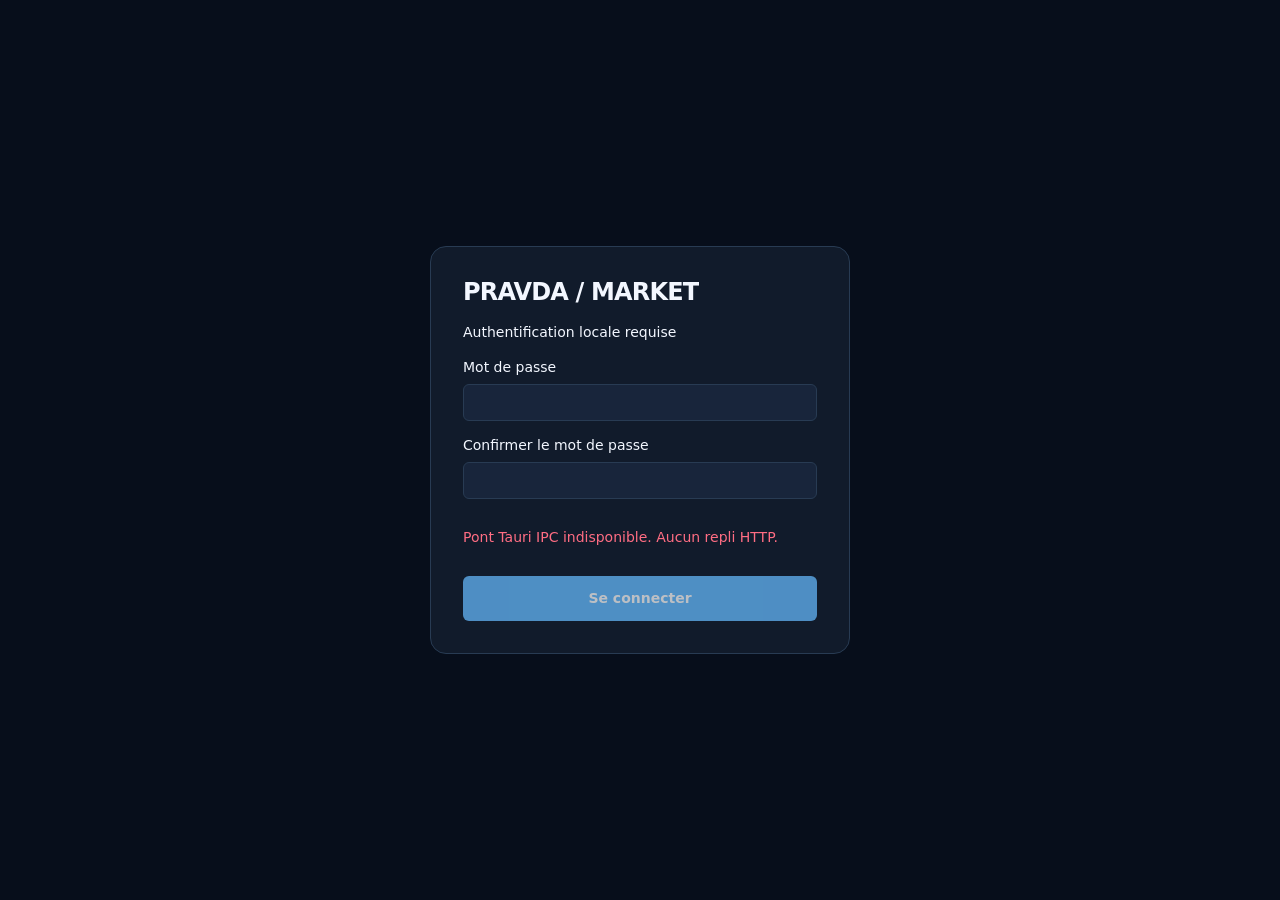
<file: crates/pravda-app/frontend/index.html>
<!doctype html>
<html lang="fr">
<head>
    <meta charset="utf-8">
    <meta name="viewport" content="width=device-width, initial-scale=1">
    <meta name="theme-color" content="#091426">
    <title>Pravda | Terminal marchés & énergie</title>
    <link rel="stylesheet" href="./styles.css">
    <link rel="stylesheet" href="./navigation.css">
<script src="./auth.js" defer></script>
</head>
<body>
<main class="shell" hidden>

    <!-- Read-only navigation shell: no session token or remote origin. -->
    <aside class="pravda-sidebar" id="pravda-sidebar" data-collapsed="false" aria-label="Navigation principale">
        <div class="sidebar-brand"><span class="sidebar-brand-mark" aria-hidden="true">P</span><strong class="sidebar-wordmark">PRAVDA</strong><span class="sidebar-pilot">PAPER</span></div>
        <nav class="sidebar-groups" aria-label="Modules Pravda">
            <details class="sidebar-group" open>
                <summary><span aria-hidden="true">▦</span><span class="sidebar-group-name">TRADING</span></summary>
                <button class="sidebar-link active" type="button" data-nav-tab="home" aria-current="page" title="Accueil"><span aria-hidden="true">⌂</span><span class="sidebar-label">Accueil</span></button>
                <button class="sidebar-link" type="button" data-nav-tab="markets" title="Marchés"><span aria-hidden="true">▥</span><span class="sidebar-label">Marchés</span><span class="sidebar-state" data-module="markets" data-state="unknown" title="Non vérifié"></span></button>
                <button class="sidebar-link" type="button" data-nav-tab="paper" title="PAPER Trading"><span aria-hidden="true">◇</span><span class="sidebar-label">PAPER Trading</span><span class="sidebar-state" data-module="paper" data-state="unknown" title="Non vérifié"></span></button>
                <button class="sidebar-link" type="button" data-nav-tab="risk-review" title="Risques"><span aria-hidden="true">⚑</span><span class="sidebar-label">Risques</span><span class="sidebar-state" data-module="risk-review" data-state="unknown" title="Non vérifié"></span></button>
            </details>
            <details class="sidebar-group" open>
                <summary><span aria-hidden="true">✧</span><span class="sidebar-group-name">INTELLIGENCE</span></summary>
                <button class="sidebar-link" type="button" data-nav-tab="agents" title="Agents IA"><span aria-hidden="true">◎</span><span class="sidebar-label">Agents IA</span><span class="sidebar-state" data-module="agents" data-state="unknown" title="Non vérifié"></span></button>
                <button class="sidebar-link" type="button" data-nav-tab="risks" title="Veille"><span aria-hidden="true">▤</span><span class="sidebar-label">Veille</span><span class="sidebar-state" data-module="risks" data-state="unknown" title="Non vérifié"></span></button>
            </details>
            <details class="sidebar-group" open>
                <summary><span aria-hidden="true">⌁</span><span class="sidebar-group-name">INFRASTRUCTURE</span></summary>
                <button class="sidebar-link" type="button" data-nav-tab="energy" title="Énergie"><span aria-hidden="true">ϟ</span><span class="sidebar-label">Énergie</span><span class="sidebar-state" data-module="energy" data-state="unknown" title="Non vérifié"></span></button>
                <button class="sidebar-link" type="button" data-nav-tab="ais" title="Maritime AIS"><span aria-hidden="true">≋</span><span class="sidebar-label">Maritime AIS</span><span class="sidebar-state" data-module="ais" data-state="unknown" title="Non vérifié"></span></button>
                <button class="sidebar-link" type="button" data-nav-tab="sources" title="Sources"><span aria-hidden="true">⌘</span><span class="sidebar-label">Sources</span><span class="sidebar-state" data-module="sources" data-state="unknown" title="Non vérifié"></span></button>
            </details>
            <details class="sidebar-group" open>
                <summary><span aria-hidden="true">⚙</span><span class="sidebar-group-name">SYSTÈME</span></summary>
                <button class="sidebar-link" type="button" data-nav-tab="tests" title="Tests"><span aria-hidden="true">✓</span><span class="sidebar-label">Tests</span><span class="sidebar-state" data-module="tests" data-state="unknown" title="Non vérifié"></span></button>
                <button class="sidebar-link" type="button" data-nav-tab="journals" title="Journaux"><span aria-hidden="true">☷</span><span class="sidebar-label">Journaux</span></button>
                <button class="sidebar-link" type="button" data-nav-tab="settings" title="Paramètres"><span aria-hidden="true">⚙</span><span class="sidebar-label">Paramètres</span></button>
            </details>
        </nav>
        <div class="sidebar-bottom"><span class="sidebar-bottom-note">Pilote PAPER · LIVE interdit</span><button id="sidebar-collapse" class="sidebar-collapse" type="button" aria-label="Réduire la navigation" aria-pressed="false" title="Réduire la navigation">◀ <span class="sidebar-label">Réduire</span></button></div>
    </aside>

    <header class="topbar">
        <div class="brand">
            <div class="brand-mark">P</div>
            <div><h2 class="brand-title">PRAVDA <span class="desktop-style-1">/</span> MARKET</h2><div class="brand-sub" data-i18n="brandSubtitle">Terminal marchés &amp; énergie</div></div>
        </div>
        <div class="top-actions">
            <label class="language-picker" for="language-select"><span data-i18n="language">Langue</span>
                <select id="language-select" aria-label="Langue d’affichage" data-i18n-aria="languageAria">
                    <option value="fr">Français</option>
                    <option value="ru">Русский</option>
                    <option value="en">English</option>
                </select>
            </label>
            <div class="clock"><strong id="clock">--:--:--</strong><span data-i18n="clockCaption">Heure locale · rafraîchissement auto</span></div>
            <button class="button" id="refresh-button" type="button" data-i18n="refresh">↻ Actualiser</button>
            <form id="ipc-logout-form"><button class="button" id="logout-button" type="submit">Déconnexion</button></form>
        </div>
    </header>

    <div class="workspace-ribbon" role="status">
        <span><i class="live-dot"></i> PRAVDA / DESKTOP WORKSPACE</span>
        <span class="workspace-flag">IPC privé · données sourcées · simulation seulement</span>
        <span id="source-link-notice" aria-live="polite">Liens officiels ouverts dans le navigateur Windows</span>
    </div>
    <section class="intro">
        <div><p class="eyebrow" data-i18n="eyebrow">Terminal de marché · données sourcées</p><h1 data-i18n="pageTitle">Marchés, énergie &amp; risques</h1></div>
        <p data-i18n="intro">Prix affichés en EUR et CHF. Les cadences, sources et limites sont indiquées pour distinguer les cotations live des références quotidiennes.</p>
    </section>

    <nav class="tabs" aria-label="Navigation par onglet">
        <button class="tab-btn active" data-tab="all" data-i18n="tabAll">Tous</button>
        <button class="tab-btn" data-tab="markets" data-i18n="tabMarkets">Marchés</button>
        <button class="tab-btn" data-tab="energy" data-i18n="tabEnergy">Énergie</button>
        <button class="tab-btn" data-tab="risks" data-i18n="tabRisks">Veille</button>
        <button class="tab-btn" data-tab="ais" data-i18n="tabAIS">AIS</button>
        <button class="tab-btn" data-tab="revolut" type="button">Revolut X</button>
        <button class="tab-btn" data-tab="sources" type="button">Sources</button>
        <button class="tab-btn" data-tab="system" type="button">Système</button>
        <button class="tab-btn" data-tab="security" type="button">Paramètres · Sécurité &amp; dépannage</button>
    </nav>



    <header class="ui-page-header">
        <div><p class="eyebrow">PRAVDA · PILOTE PAPER</p><h1 id="ui-page-title">Accueil</h1><p id="ui-page-description">Synthèse locale · aucune donnée de démonstration</p></div>
    </header>
    <section id="home-dashboard" class="home-dashboard" aria-label="Accueil — synthèse du pilote PAPER">
        <article class="home-card" aria-labelledby="home-system-title">
            <div class="home-card-header"><h2 id="home-system-title">État général</h2><a href="#/system">Détails système</a></div>
            <strong id="home-runtime">Runtime non vérifié</strong><p id="home-source-count">Connecteurs : en attente d'une réponse Rust</p>
            <small>Une source non attestée n'est jamais affichée comme opérationnelle.</small>
        </article>
        <article class="home-card" aria-labelledby="home-paper-title">
            <div class="home-card-header"><h2 id="home-paper-title">PAPER Trading</h2><a href="#/paper">Ouvrir la simulation</a></div>
            <strong id="home-paper-value">Portefeuille fictif non chargé</strong><p id="home-paper-state">État du coupe-circuit à vérifier</p>
            <small>Capital virtuel et cours synthétiques · aucune exécution réelle.</small>
        </article>
        <article class="home-card" aria-labelledby="home-alerts-title">
            <div class="home-card-header"><h2 id="home-alerts-title">Alertes prioritaires</h2><a href="#/risk-review">Consulter les risques</a></div>
            <strong id="home-alerts-summary">Alertes non vérifiées</strong><p>Les veto REG/SS/ARCH ne sont pas certifiés tant que le pipeline complet n'est pas raccordé.</p>
        </article>
        <article class="home-card" aria-labelledby="home-markets-title">
            <div class="home-card-header"><h2 id="home-markets-title">Marchés observés</h2><a href="#/markets">Voir les marchés</a></div>
            <div id="home-market-rows" class="home-market-rows" role="status">Aucune observation reçue depuis cette session.</div>
            <small>Prix publics indicatifs, non attestés pour la prise de décision PAPER.</small>
        </article>
        <article class="home-card" aria-labelledby="home-agents-title">
            <div class="home-card-header"><h2 id="home-agents-title">Agents IA · sept rôles</h2><a href="#/agents">Voir les agents</a></div>
            <strong>Non vérifié</strong><p>ARCH, SS, MDA, GMO, REG, IR et UCA : aucune décision ou confiance inventée.</p>
        </article>
        <article class="home-card" aria-labelledby="home-infra-title">
            <div class="home-card-header"><h2 id="home-infra-title">Infrastructure</h2><a href="#/sources">Voir les sources</a></div>
            <strong id="home-infra-summary">Sources non vérifiées</strong><p>Énergie, AIS et veille conservent leurs pages et leurs états séparés.</p>
        </article>
    </section>
    <section class="ui-empty-view" id="ui-agents-placeholder" aria-label="Agents IA" hidden>
        <h2>Agents IA — intégration en cours</h2><p>Aucune exécution attestée des sept rôles n'est disponible sur cette version. Aucune décision ou confiance fabriquée.</p>
        <a href="#/tests">Consulter les contrôles de préproduction</a>
    </section>
    <section class="ui-empty-view" id="ui-risk-placeholder" aria-label="Risques" hidden>
        <h2>Risques — garde-fous PAPER</h2><p>REG, SS et ARCH doivent disposer d'attestations indépendantes. Aucun feu vert ou ordre exécutable n'est délivré par cet écran.</p>
        <a href="#/tests">Consulter les contrôles de préproduction</a>
    </section>

    <section class="terminal-cockpit" aria-label="Terminal de marché, surveillance et sécurité">
    <section class="feature-grid" aria-label="Accès rapides et connexions">
        <h2 class="terminal-pane-label">Surveillance <span>01 / WATCHLIST & SOURCES</span></h2>
        <section class="terminal-watchlist" aria-label="Liste de surveillance des cours observés">
            <div class="watchlist-title"><strong>Cours observés</strong><span>BTC / ETH / SOL</span></div>
            <div id="terminal-watchlist" class="watchlist-rows" role="group" aria-label="Sélection de l'actif observé">
                <button class="watchlist-row" type="button" data-watch-symbol="BTC/USDT">
                    <span class="watch-symbol">BTC/USDT</span><strong class="watch-price">—</strong>
                    <small class="watch-freshness">Indisponible</small>
                </button>
                <button class="watchlist-row" type="button" data-watch-symbol="ETH/USDT">
                    <span class="watch-symbol">ETH/USDT</span><strong class="watch-price">—</strong>
                    <small class="watch-freshness">Indisponible</small>
                </button>
                <button class="watchlist-row" type="button" data-watch-symbol="SOL/USDT">
                    <span class="watch-symbol">SOL/USDT</span><strong class="watch-price">—</strong>
                    <small class="watch-freshness">Indisponible</small>
                </button>
            </div>
            <p class="fine-print watchlist-note">Prix publics indicatifs en USDT · aucune garantie d'exécution.</p>
        </section>
        <article class="feature-tile revolut-controls" aria-label="Revolut X — contrôle de lecture publique">
            <span class="feature-kicker">01 / PUBLIC MARKET DATA</span>
            <h2>Revolut X</h2>
            <p>Carnet public BTC/USD, sans clé. Connexion au compte et ordres réels volontairement séparés.</p>
            <label class="feature-consent"><input id="revolut-consent" type="checkbox" disabled> Autoriser la lecture du carnet public Revolut X (réseau, facultatif)</label>
            <p class="fine-print" id="revolut-consent-status" role="status" aria-live="polite">Vérification du consentement local…</p>
            <div class="feature-actions"><button id="revolut-refresh" class="button button-primary" type="button" disabled>Lire le carnet</button>
                <a class="button" href="https://exchange.revolut.com/" data-source-link="revolutx" target="_blank" rel="noopener noreferrer">Ouvrir Revolut X ↗</a></div>
        </article>
        <article class="feature-tile">
            <span class="feature-kicker">02 / OPEN DATA</span>
            <h2>Sources publiques</h2>
            <p>BCE / Frankfurter, GDELT, ENTSOG : données attribuées, datées et indisponibles si la source échoue.</p>
            <div class="feature-actions"><button class="button button-primary" data-go-tab="sources" type="button">Explorer les sources</button>
                <a class="button" href="https://www.gdeltproject.org/" data-source-link="gdelt" target="_blank" rel="noopener noreferrer">GDELT ↗</a></div>
        </article>
        <article class="feature-tile">
            <span class="feature-kicker">03 / NATIVE WINDOWS</span>
            <h2>Diagnostic système</h2>
            <p>CPU et mémoire du processus, uptime, sources et erreurs d’exécution. Aucun agent externe nécessaire.</p>
            <div class="feature-actions"><button class="button button-primary" data-go-tab="system" type="button">Ouvrir les métriques</button>
                <a class="button" href="https://github.com/suvorovpravda/Pravda-Bot" data-source-link="github" target="_blank" rel="noopener noreferrer">Dépôt ↗</a></div>
        </article>
    </section>

    <section class="grid terminal-extras" aria-label="Modules connectés">
        <h2 class="terminal-pane-label">Contrôle &amp; risques <span>03 / SYSTEM & SAFETY</span></h2>
        <article class="card secondary-card" data-category="revolut">
            <div class="card-head"><div><h2>Revolut X · carnet public</h2><p>BTC-USD · aucune clé privée nécessaire</p></div>
                <span class="status pending" id="revolut-status">En attente</span></div>
            <div class="card-body">
                <div class="connector-grid" id="revolut-orderbook"><div class="empty">Sélectionner « Lire le carnet » pour récupérer une donnée publique.</div></div>
                <p class="fine-print">Les prix du carnet ne garantissent aucune exécution. Les soldes et ordres privés nécessitent une clé Ed25519 enregistrée en sécurité, sans exposition à l'UI.</p>
                <a class="source-action" href="https://exchange.revolut.com/" data-source-link="revolutx" target="_blank" rel="noopener noreferrer">Accéder à Revolut X dans le navigateur ↗</a>
            </div>
        </article>
        <article class="card secondary-card" data-category="sources">
            <div class="card-head"><div><h2>Catalogue des données · fournisseurs officiels</h2><p>API publiques et portails autorisés ; aucun proxy secret</p></div>
                <span class="status live">HTTPS uniquement</span></div>
            <div class="card-body">
                <div class="provider-grid">
                    <a class="provider-link" href="https://data.ecb.europa.eu/data/datasets/EXR" data-source-link="ecb" target="_blank" rel="noopener noreferrer"><b>BCE</b><span>Taux officiels · référence quotidienne</span><span>↗</span></a>
                    <a class="provider-link" href="https://frankfurter.dev/" data-source-link="frankfurter" target="_blank" rel="noopener noreferrer"><b>Frankfurter</b><span>Open source · Forex sans clé</span><span>↗</span></a>
                    <a class="provider-link" href="https://transparency.entsog.eu/" data-source-link="entsog" target="_blank" rel="noopener noreferrer"><b>ENTSOG</b><span>Transparence des flux énergétiques</span><span>↗</span></a>
                    <a class="provider-link" href="https://www.gdeltproject.org/" data-source-link="gdelt" target="_blank" rel="noopener noreferrer"><b>GDELT</b><span>Articles et veille géopolitique</span><span>↗</span></a>
                    <a class="provider-link" href="https://aisstream.io/" data-source-link="aisstream" target="_blank" rel="noopener noreferrer"><b>AIS Stream</b><span>Clé fournisseur et droits d’usage requis</span><span>↗</span></a>
                    <a class="provider-link" href="https://www.ice.com/products/27996665/Dutch-TTF-Natural-Gas-Futures" data-source-link="ice" target="_blank" rel="noopener noreferrer"><b>ICE / TTF</b><span>Spécification du contrat, pas un prix live</span><span>↗</span></a>
                </div>
            </div>
        </article>
        <article class="card secondary-card" data-category="system">
            <div class="card-head"><div><h2>Runtime · observabilité locale</h2><p>Mesures du processus Pravda uniquement · rafraîchissement 10 s</p></div>
                <span class="status pending" id="runtime-status">Lecture…</span></div>
            <div class="card-body">
                <div class="runtime-tiles">
                    <div><span>CPU</span><strong id="runtime-cpu">—</strong><small>% du processus</small></div>
                    <div><span>RAM</span><strong id="runtime-ram">—</strong><small>MiB résident</small></div>
                    <div><span>Uptime</span><strong id="runtime-uptime">—</strong><small>depuis lancement</small></div>
                    <div><span>PID</span><strong id="runtime-pid">—</strong><small>Windows local</small></div>
                </div>
                <p class="fine-print" id="runtime-info">La première lecture CPU constitue un échantillon initial ; la deuxième permet de calculer une charge moyenne.</p>
            </div>
        </article>
        <article class="card secondary-card" data-category="security">
            <div class="card-head">
                <div><h2>Sécurité &amp; dépannage · centre de contrôle</h2>
                    <p>Contrôles locaux depuis la session Rust ; aucun ordre réel ni transmission automatique</p></div>
                <span class="status pending" id="security-status" role="status" aria-live="polite">Non vérifié</span>
            </div>
            <div class="card-body">
                <div class="maintenance-notice"><strong>Tests de sécurité</strong><span>Vérifications de session et SQLite en lecture seule. Les autres états non contrôlés restent « Non vérifié ».</span></div>
                <div id="security-checks" class="security-checks" role="list" aria-live="polite">
                    <p class="fine-print">Contrôles en attente de la session Rust.</p>
                </div>
                <div class="feature-actions">
                    <button class="button button-primary" id="security-refresh" type="button">Relancer les tests locaux</button>
                </div>
                <hr>
                <section id="paper-sandbox" class="paper-sandbox" aria-label="Paper Trading sans risque">
                    <h3>Paper Trading · portefeuille de simulation</h3>
                    <p class="fine-print"><strong>SIMULATION UNIQUEMENT.</strong> Capital virtuel initial : 10 000 USDT. Cotations fixes et fictives, frais simulés de 0,36 %. Aucune connexion aux exchanges, aucun ordre réel, aucune clé API.</p>
                    <div class="paper-summary" id="paper-summary" role="status" aria-live="polite">Simulation en attente de la connexion Rust.</div>
                    <div class="maintenance-notice" role="group" aria-label="Coupe-circuit de la simulation">
                        <strong>Arrêt d'urgence du moteur PAPER</strong>
                        <span id="paper-control-status" role="status" aria-live="polite">ARRÊTÉ PAR DÉFAUT · nouvelles opérations suspendues.</span>
                        <div class="feature-actions">
                            <button class="button button-danger" type="button" id="paper-stop">ARRÊT D'URGENCE</button>
                        </div>
                        <label for="paper-rearm-password">Mot de passe local pour réarmer le moteur papier
                            <input id="paper-rearm-password" type="password" autocomplete="current-password">
                        </label>
                        <div class="feature-actions">
                            <button class="button" type="button" id="paper-rearm">Réarmer après vérification</button>
                        </div>
                        <p class="fine-print">Réarmement explicite après authentification ; délai de 5 minutes après un arrêt d'urgence. À chaque redémarrage, arrêt par défaut. Journal HMAC vérifié localement ; il ne s'agit pas d'une archive immuable.</p>
                    </div>
                    <div class="paper-positions" id="paper-positions">Positions fictives non chargées.</div>
                    <form id="paper-order-form" class="paper-order-form">
                        <label for="paper-symbol">Actif fictif
                            <select id="paper-symbol" name="symbol">
                                <option value="BTC">BTC · prix fictif 65 000 USDT</option>
                                <option value="ETH">ETH · prix fictif 3 000 USDT</option>
                                <option value="SOL">SOL · prix fictif 150 USDT</option>
                            </select>
                        </label>
                        <label for="paper-side">Action simulée
                            <select id="paper-side" name="side">
                                <option value="BUY">Acheter (papier)</option>
                                <option value="SELL">Vendre (papier)</option>
                            </select>
                        </label>
                        <label for="paper-quantity">Quantité fictive
                            <select id="paper-quantity" name="quantityMilli">
                                <option value="1">0,001 unité</option>
                                <option value="10" selected>0,010 unité</option>
                                <option value="100">0,100 unité</option>
                            </select>
                        </label>
                        <div class="feature-actions paper-actions">
                            <button class="button button-primary" type="submit" id="paper-trade">Simuler l'ordre</button>
                            <button class="button" type="button" id="paper-reset">Réinitialiser le portefeuille fictif</button>
                        </div>
                    </form>
                    <p class="fine-print" id="paper-notice" role="status" aria-live="polite">Les transactions restent en mémoire pendant cette session uniquement.</p>
                    <div class="maintenance-notice" role="group" aria-label="Recherche PAPER en lecture seule">
                        <h4>Recherche PAPER native · diagnostic uniquement</h4>
                        <p class="fine-print">BTC/USDT sur Binance : contrôle Rust des observations de marché. Une cotation reçue ne prouve ni sa provenance ni le portefeuille. Aucun passage d'ordre, même fictif, depuis cette analyse.</p>
                        <div class="feature-actions">
                            <button class="button" id="paper-probe-button" type="button">Analyser la disponibilité des preuves</button>
                        </div>
                        <p class="fine-print" id="paper-probe-status" role="status" aria-live="polite">Diagnostic non exécuté. Les rôles non vérifiés restent bloqués.</p>
                    </div>
                    <h4>Journal des 20 dernières opérations fictives</h4>
                    <div id="paper-events" class="paper-events" role="list">Aucune transaction simulée.</div>
                </section>
                <hr>
                <h3>Dépannage · journal de sécurité local</h3>
                <p class="fine-print">64 événements maximum, en mémoire et depuis ce démarrage. Ces codes ne sont pas un journal d'ordres financier persistant. Aucun transfert automatique.</p>
                <div id="security-events" class="security-events" role="list" aria-live="polite">
                    <p class="fine-print">Historique non chargé.</p>
                </div>
                <hr>
                <h3>Outils embarqués et rapports</h3>
                <div class="maintenance-notice">
                    <strong>Moniteur de performance · disponible</strong>
                    <span>CPU, RAM et durée du processus depuis les métriques Rust de l'application.</span>
                    <div class="feature-actions"><button class="button" type="button" data-go-tab="system">Consulter les métriques</button></div>
                </div>
                <section id="acceptance-center" class="maintenance-notice" aria-label="Centre de tests intégré">
                    <h3>Préproduction et postproduction · centre de tests intégré</h3>
                    <p class="fine-print">Les deux campagnes exécutent actuellement les mêmes contrôles locaux Rust, depuis Pravda-Bot. La phase choisie sert à identifier le rapport, pas à ajouter un succès. Simulation fictive indépendante et aucune connexion à une plateforme financière. Les essais VM hors réseau, la signature et la restauration restent non vérifiés ici.</p>
                    <div class="feature-actions">
                        <button class="button button-primary" id="acceptance-pre" type="button">Lancer les tests préproduction</button>
                        <button class="button" id="acceptance-post" type="button">Lancer les tests postproduction</button>
                    </div>
                    <p class="fine-print" id="acceptance-status" role="status" aria-live="polite">Aucune campagne lancée.</p>
                    <div id="acceptance-results" class="security-checks" role="list" aria-live="polite">Aucun résultat disponible.</div>
                    <label for="acceptance-json">Rapport JSON à copier après relecture</label>
                    <textarea id="acceptance-json" class="acceptance-json" rows="5" readonly>Aucun rapport généré.</textarea>
                </section>
                <hr>
                <section id="updater-center" class="maintenance-notice" aria-label="Mises à jour signées de Pravda">
                    <h3>Mises à jour de Pravda-Bot</h3>
                    <p class="fine-print">L'installation automatique n'est pas encore activée. La configuration de confiance n'inclut pas encore de clé de vérification de release ni de canal de mise à jour actif. Cette consultation est exclusivement locale : elle ne contacte aucun serveur et ne télécharge aucun fichier.</p>
                    <div id="updater-state" class="paper-summary" role="status" aria-live="polite">État local non encore consulté.</div>
                    <div class="feature-actions">
                        <button class="button" id="updater-readiness" type="button">Vérifier la configuration locale</button>
                    </div>
                    <p class="fine-print" id="updater-checked">Aucune vérification réseau ou installation effectuée.</p>
                </section>
                <section id="revolut-private-center" class="maintenance-notice" aria-label="Connexion Revolut X en lecture seule">
                    <h3>Connexions · Revolut X (lecture seule)</h3>
                    <p class="fine-print">L’import des identifiants se fait uniquement dans la console Windows locale de Pravda-Bot : le mot de passe de l’application et la clé API y sont saisis masqués, la clé privée est lue depuis un fichier. Cette interface ne reçoit ni clé, ni secret, ni signature, et ne peut pas en enregistrer. Les identifiants restent dans le Gestionnaire d’identification Windows.</p>
                    <p class="fine-print">Le bouton « Configurer Revolut X » ouvre l’assistant Windows intégré à cet exécutable : il demande le mot de passe local, le chemin du fichier PEM, puis la clé API en saisie masquée. Aucune de ces valeurs ne passe par cette page. PowerShell n’est pas nécessaire ; la commande ci-dessous reste disponible pour un usage avancé.</p>
                    <pre class="fine-print" id="revolut-private-command">Pravda-Bot.exe --revolut-x-setup</pre>
                    <div id="revolut-private-state" class="paper-summary" role="status" aria-live="polite">État local non encore consulté.</div>
                    <label class="feature-consent"><input id="revolut-private-consent" type="checkbox" disabled> Autoriser la lecture authentifiée de mes soldes Revolut X (réseau, facultatif)</label>
                    <p class="fine-print" id="revolut-private-consent-status" role="status" aria-live="polite">Vérification du consentement local…</p>
                    <div class="feature-actions">
                        <button class="button button-primary" id="revolut-private-setup" type="button">Configurer Revolut X (assistant Windows)</button>
                        <button class="button" id="revolut-private-refresh" type="button">Vérifier l’état local</button>
                        <button class="button button-primary" id="revolut-private-test" type="button" disabled>Tester la connexion et lire les soldes</button>
                    </div>
                    <div id="revolut-private-balances" class="paper-summary" role="status" aria-live="polite">Aucun solde lu.</div>
                    <p class="fine-print" id="revolut-private-checked">Aucune lecture authentifiée effectuée. Ordres réels, retraits et mise à jour automatique : désactivés. La simulation reste en mode PAPER.</p>
                </section>
                <hr>
                <h3>Proton VPN · option facultative</h3>
                <p>Si vous avez un compte Proton VPN, ouvrez l’application officielle Windows et connectez-vous dedans. Pravda-Bot ne collecte pas vos identifiants, ne lance aucune commande VPN non documentée et ne prétend pas vérifier votre tunnel.</p>
                <a class="button" href="https://protonvpn.com/support/protonvpn-windows-vpn-application" data-source-link="protonvpn" rel="noopener noreferrer" target="_blank">Procédure officielle Proton VPN</a>
                <p class="fine-print">Le kill switch standard ou avancé doit être choisi dans Proton VPN. Le mode avancé peut bloquer votre accès Internet ; aucun changement automatique de pare-feu n’est effectué ici.</p>
            </div>
        </article>
    </section>

    <section class="grid terminal-market" aria-label="Marchés en direct" data-i18n-aria="marketsAria">
        <h2 class="terminal-pane-label">Marchés &amp; graphiques <span>02 / LIVE MARKET & CHARTS</span></h2>
        <article class="card crypto-live-card" data-category="markets">
            <div class="card-head">
                <div><h2 data-i18n="cryptoTitle">Marchés crypto · cotations live</h2><p data-i18n="cryptoSubtitle">Ticks Kraken et Binance · conversions indicatives en EUR et CHF</p></div>
                <span class="status pending" id="market-feed-status"><i class="dot"></i><span data-i18n="waitingBot">En attente du bot</span></span>
            </div>
            <div class="card-body">
                <div class="market-grid">
                    <div>
                        <div class="market-controls">
                            <label for="chart-symbol" data-i18n="asset">Actif</label>
                            <select id="chart-symbol"><option>BTC/USDT</option><option>ETH/USDT</option><option>SOL/USDT</option></select>
                            <label for="chart-exchange" data-i18n="exchange">Flux</label>
                            <select id="chart-exchange"><option>Binance</option><option>Kraken</option></select>
                            <label for="chart-currency" data-i18n="currency">Devise</label>
                            <select id="chart-currency"><option>USDT</option><option>EUR</option><option>CHF</option></select>
                            <label for="chart-period" data-i18n="period">Période</label>
                            <select id="chart-period"><option value="day" data-i18n="day">Jour</option><option value="week" data-i18n="week">Semaine</option><option value="month" data-i18n="month">Mois</option></select>
                        </div>
                        <canvas class="market-chart" id="price-chart" aria-label="Graphique de prix crypto live" data-i18n-aria="chartAria"></canvas>
                        <div class="market-caption"><span id="chart-price">—</span><span id="chart-age" data-i18n="chartWaiting">Démarre le bot pour recevoir les ticks.</span></div>
                        <div class="market-tools"><small id="history-status" data-i18n="historyLoading">Historique local persistant</small><a class="button" id="history-export" href="/api/market/history.csv" data-i18n="exportHistory">Exporter les ticks CSV</a></div>
                        <h3 data-i18n="priceAlertsTitle">Alertes de prix EUR / CHF</h3>
                        <form class="alert-form" id="price-alert-form">
                            <select id="alert-symbol" aria-label="Actif"><option>BTC/USDT</option><option>ETH/USDT</option><option>SOL/USDT</option></select>
                            <select id="alert-exchange" aria-label="Plateforme"><option>Binance</option><option>Kraken</option></select>
                            <select id="alert-direction" aria-label="Condition"><option value="above" data-i18n="above">Au-dessus</option><option value="below" data-i18n="below">En-dessous</option></select>
                            <input id="alert-target" type="number" min="0" step="any" required aria-label="Seuil de prix" data-i18n-aria="priceThreshold">
                            <select id="alert-currency" aria-label="Devise"><option>EUR</option><option>CHF</option></select>
                            <button class="button" type="submit" data-i18n="addAlert">Ajouter l’alerte</button>
                        </form>
                        <div class="alert-list" id="price-alerts"><div class="empty" data-i18n="noAlerts">Aucune alerte configurée.</div></div>
                        <h3>Événements de simulation papier (lecture seule)</h3>
                        <div class="alert-list" id="paper-alerts"><div class="empty">Chargement des événements simulés…</div></div>
                        <p class="fine-print" id="alert-notice" data-i18n="alertNeedsPage">Les alertes sont évaluées avec les cotations récentes lorsque le dashboard est ouvert.</p>
                    </div>
                    <div class="table-wrap">
                        <table class="quote-table">
                            <thead><tr><th data-i18n="asset">Actif</th><th>Binance · EUR / CHF</th><th>Kraken · EUR / CHF</th><th data-i18n="spread">Écart</th></tr></thead>
                            <tbody id="crypto-quotes"><tr><td colspan="4" data-i18n="startBotPrices">Démarre le bot pour charger les prix.</td></tr></tbody>
                        </table>
                        <p class="fine-print" data-i18n="cryptoDisclaimer">Prix du dernier échange public, pas un prix d’achat garanti. Conversion indicative depuis USDT≈USD avec les taux de référence quotidiens BCE. Le graphique conserve les ticks reçus depuis l’ouverture de la page.</p>
                    </div>
                </div>
            </div>
        </article>
        <article class="card fx-live-card" data-category="markets">
            <div class="card-head"><div><h2 data-i18n="fiatTitle">Devises fiduciaires</h2><p data-i18n="fiatSubtitle">Unités de devise pour 1 EUR</p></div><span class="status pending" id="fx-status"><i class="dot"></i><span data-i18n="loading">Chargement</span></span></div>
            <div class="card-body">
                <div class="fx-list" id="fx-rates"><div class="empty" data-i18n="loadingFx">Chargement des taux de référence…</div></div>
                <div class="market-caption"><span id="fx-asof">—</span><span data-i18n="dailyReference">Référence quotidienne</span></div>
                <p class="fine-print" data-i18n="fxDisclaimer">Taux de référence BCE via Frankfurter — ce ne sont pas des cotations Forex tick par tick.</p>
                <div class="source-line"><a href="https://data.ecb.europa.eu/data/datasets/EXR" target="_blank" rel="noopener noreferrer" data-i18n="ecbLink">BCE · taux de change ↗</a></div>
            </div>
        </article>
    </section>
    </section><!-- terminal-cockpit -->
    <article class="card secondary-card desktop-style-2">
        <div class="card-head"><div><h2 data-i18n="sourceStatusTitle">État des sources</h2><p data-i18n="sourceStatusSubtitle">Disponibilité et dernier événement observé</p></div><span class="status pending" id="sources-status"><i class="dot"></i><span data-i18n="loading">Chargement</span></span></div>
        <div class="card-body source-grid" id="source-status-list"><div class="empty" data-i18n="loadingSources">Chargement des sources…</div></div>
    </article>
    <div class="market-tools"><span class="fine-print" data-i18n="dailyReportHint">Rapport journalier : cours observés, flux ENTSOG et titres rapportés.</span><a class="button" id="daily-report" href="/api/daily-report.csv" data-i18n="downloadDailyReport">Télécharger le rapport CSV du jour</a></div>

    <section class="grid">
        <div class="metrics">
            <article class="card metric" data-category="energy"><div class="metric-label" data-i18n="inboundFlows">Flux entrants observés</div><div class="metric-value" id="entry-count">—</div><div class="metric-foot" id="entry-foot">Chargement ENTSOG…</div></article>
            <article class="card metric" data-category="energy"><div class="metric-label" data-i18n="outboundFlows">Flux sortants observés</div><div class="metric-value" id="exit-count">—</div><div class="metric-foot" id="exit-foot">Chargement ENTSOG…</div></article>
            <article class="card metric" data-category="energy"><div class="metric-label" data-i18n="latestSource">Dernière publication source</div><div class="metric-value desktop-style-3" id="source-update">—</div><div class="metric-foot" id="flow-status">Connexion à ENTSOG…</div></article>
        </div>

        <article class="card map-card" data-category="energy">
            <div class="card-head"><div><h2 data-i18n="networkTitle">Réseau gazier européen</h2><p data-i18n="networkSubtitle">Points transfrontaliers et sens des observations publiées</p></div><span class="status pending" id="map-status"><i class="dot"></i><span data-i18n="loading">Chargement</span></span></div>
            <div class="card-body">
                <div class="map-wrap">
                    <svg id="flow-map" viewBox="0 0 800 430" role="img" aria-label="Carte schématique des points de flux gazier ENTSOG" data-i18n-aria="mapAria">
                        <text x="400" y="210" text-anchor="middle" class="map-axis" data-i18n="loadingPoints">Chargement des points ENTSOG…</text>
                    </svg>
                    <div class="map-legend"><span class="legend-key"><i></i><span data-i18n="entry">Entrée</span></span><span class="legend-key exit"><i></i><span data-i18n="exit">Sortie</span></span></div>
                </div>
                <p class="map-caption" data-i18n="mapDisclaimer">Schéma de positions publié par ENTSOG, pas une carte de routes de pipelines. Les données sont des observations de points, pas des totaux nationaux.</p>
            </div>
        </article>

        <article class="card news-card" data-category="risks">
            <div class="card-head"><div><h2 data-i18n="newsTitle">Actualités &amp; risques géopolitiques</h2><p id="news-source">Mentions liées au gaz · dernières 24 h</p></div><span class="status pending" id="news-status"><i class="dot"></i><span data-i18n="loading">Chargement</span></span></div>
            <div class="card-body"><div class="news-list" id="news-list"><div class="empty" data-i18n="loadingSources">Chargement des sources…</div></div><div class="source-line" data-i18n="newsDisclaimer">Les articles sont des informations rapportées, non des incidents vérifiés ni des prédictions.</div></div>
        </article>

        <article class="card price-card" data-category="energy">
            <div class="card-head"><div><h2 data-i18n="ttfTitle">TTF · aucune cotation vérifiée</h2><p data-i18n="ttfSubtitle">Prix du gaz européen — fournisseur de marché requis</p></div><span class="status stale"><i class="dot"></i><span data-i18n="unavailable">Indisponible</span></span></div>
            <div class="card-body">
                <div class="price-state"><strong data-i18n="ttfUnavailableTitle">Prix et unité non affichés</strong><p data-i18n="ttfUnavailableText">Aucune cotation TTF vérifiable n’est connectée. Le tableau de bord n’invente ni cours ni unité de cotation. Les spécifications ICE décrivent le contrat, elles ne fournissent pas un flux de prix.</p></div>
                <div class="source-line"><span data-i18n="ttfSource">Référence du contrat uniquement :</span> <a href="https://www.ice.com/products/27996665/Dutch-TTF-Natural-Gas-Futures" target="_blank" rel="noopener noreferrer" data-i18n="iceLink">ICE Dutch TTF ↗</a></div>
            </div>
        </article>

        <article class="card flows-card" data-category="energy">
            <div class="card-head"><div><h2 data-i18n="flowsTitle">Dernières observations de flux</h2><p data-i18n="flowsSubtitle">Valeurs publiées au point · unité native de la source</p></div><a class="status" href="https://transparency.entsog.eu/" target="_blank" rel="noopener noreferrer" data-i18n="entsogLink">Source ENTSOG ↗</a></div>
            <div class="card-body">
                <div class="flow-row flow-header"><span data-i18n="pointOperator">Point / opérateur</span><span data-i18n="direction">Sens</span><span data-i18n="publishedValue">Valeur publiée</span><span class="flow-updated" data-i18n="periodUpdated">Période / mise à jour</span></div>
                <div class="rows" id="flow-rows"><div class="empty" data-i18n="waitingFlows">En attente des données ENTSOG.</div></div>
                <p class="fine-print" id="flow-notice" data-i18n="flowDisclaimer">Les valeurs aux points ne sont ni dédoublonnées ni équivalentes aux importations nettes d’un pays.</p>
            </div>
        </article>

        <article class="card secondary-card" data-category="markets">
            <div class="card-head"><div><h2 data-i18n="cryptoMonitor">Surveillance crypto</h2><p data-i18n="cryptoMonitorSubtitle">Résumé du bot Kraken / Binance · panneau secondaire</p></div><span class="status pending" id="bot-status"><i class="dot"></i><span data-i18n="loading">Chargement</span></span></div>
            <div class="card-body table-wrap" id="crypto-data" data-i18n="readingLocal">Lecture des observations locales…</div>
        </article>

        <article class="card secondary-card" data-category="ais">
            <div class="card-head"><div><h2 data-i18n="aisTitle">Suivi maritime AIS</h2><p data-i18n="aisSubtitle">Source AIS non connectée · activation sous licence</p></div><span class="status pending" id="ais-status"><i class="dot"></i><span data-i18n="loading">Chargement</span></span></div>
            <div class="card-body">
                <p class="fine-print" data-i18n="aisDisclaimer">Aucune observation AIS n’est inventée. La connexion à un fournisseur externe exige une clé serveur et le respect de ses conditions, notamment commerciales.</p>
                <div class="map-wrap desktop-style-4">
  <svg id="ais-map" viewBox="0 0 800 430" class="desktop-style-5"></svg>
  <div class="map-legend desktop-style-6"><span class="legend-key"><i></i><span>Vessel</span></span></div>
</div>
<div class="table-wrap" id="ais-data"><div class="empty" data-i18n="aisLoading">Chargement des positions AIS…</div></div>
                <div class="market-tools desktop-style-7"><a class="button" id="ais-geojson" href="/api/ais/geojson" target="_blank" rel="noopener" data-i18n="aisGeojson">Télécharger GeoJSON</a></div>
            </div>
        </article>
    </section>
    <p class="fine-print" data-i18n="footerDisclaimer">Données gaz : ENTSOG Transparency Platform. Actualités : GDELT ou flux BBC World de repli, avec liens vers les éditeurs d’origine. Les flux peuvent être publiés avec retard et les actualités nécessitent une vérification indépendante.</p>
</main>

</body>
</html>
</file>
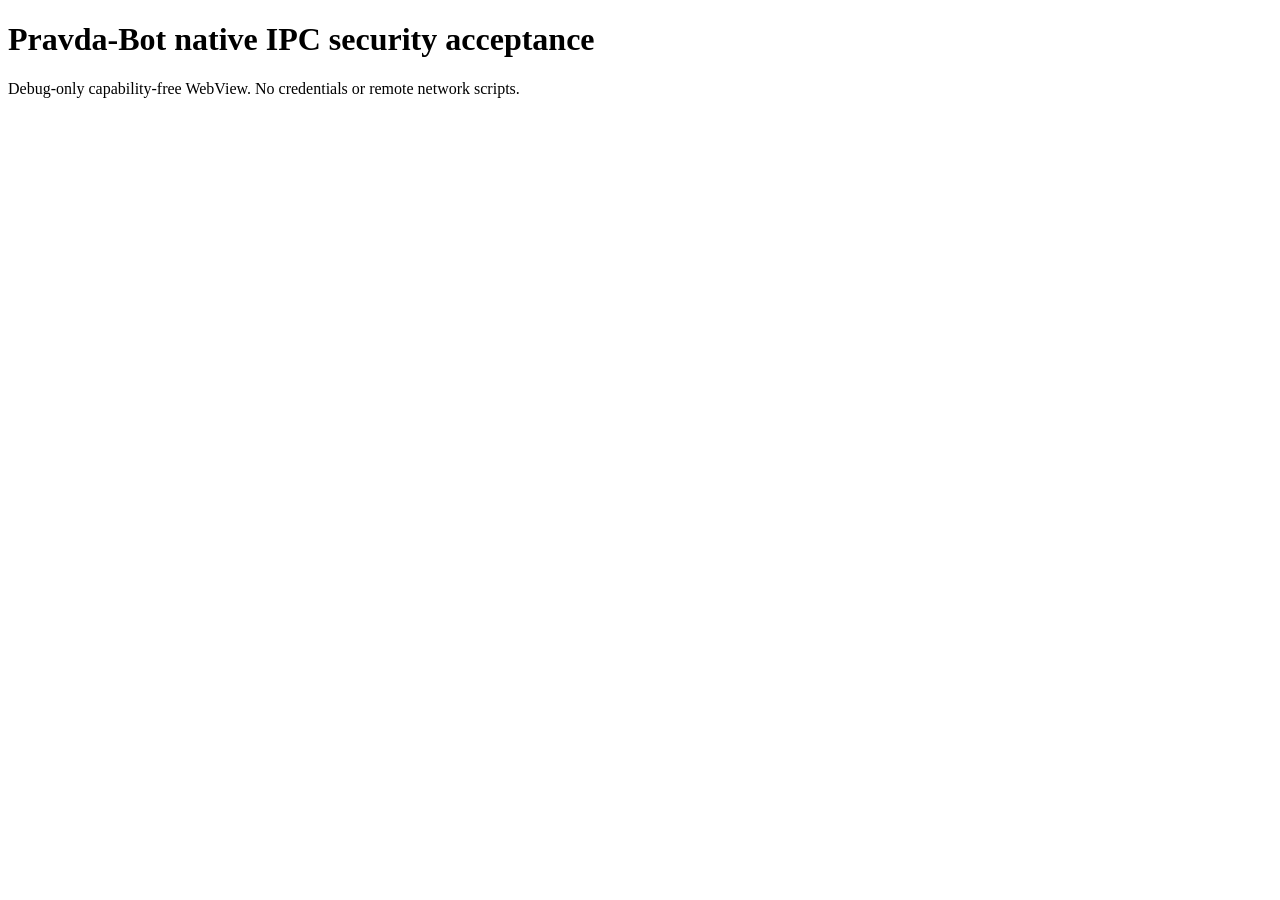
<file: crates/pravda-app/frontend/security-probe-concurrent.html>
<!doctype html>
<html lang="en">
<head>
  <meta charset="utf-8">
  <meta name="viewport" content="width=device-width, initial-scale=1">
  <title>Pravda Concurrent Probe - NO IPC</title>
  <script src="./security-probe-concurrent.js" defer></script>
</head>
<body>
  <h1>Pravda-Bot native IPC security acceptance</h1>
  <p>Debug-only capability-free WebView. No credentials or remote network scripts.</p>
</body>
</html>
</file>
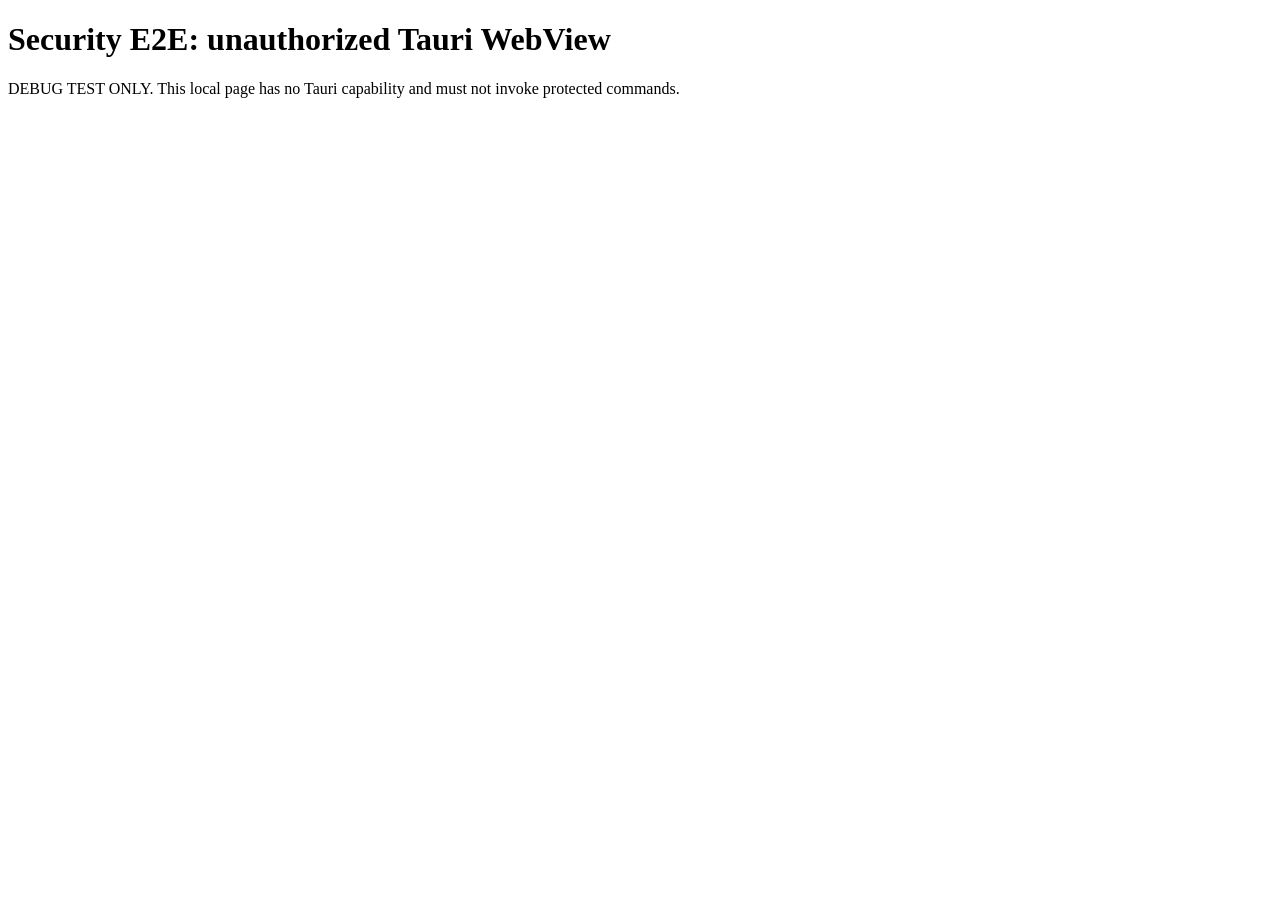
<file: crates/pravda-app/frontend/security-probe.html>
<!doctype html>
<html lang="fr">
<head>
  <meta charset="utf-8">
  <meta name="viewport" content="width=device-width, initial-scale=1">
  <title>Pravda Security Probe - NO IPC</title>
</head>
<body>
  <h1>Security E2E: unauthorized Tauri WebView</h1>
  <p>DEBUG TEST ONLY. This local page has no Tauri capability and must not invoke protected commands.</p>
</body>
</html>
</file>
<file: crates/pravda-app/frontend/styles.css>
:root {
            color-scheme: dark;
            --bg: #091426;
            --panel: #101f34;
            --panel-raised: #172943;
            --line: #293d59;
            --text: #f2f5fb;
            --muted: #9eacc2;
            --cyan: #4d8edc;
            --green: #64e6ac;
            --amber: #f4bd62;
            --red: #e6535b;
        }
        * { box-sizing: border-box; }
        body {
            margin: 0;
            min-width: 320px;
            background:
                radial-gradient(ellipse at 70% -20%, rgba(57, 99, 158, .23), transparent 55%),
                var(--bg);
            color: var(--text);
            font: 14px/1.5 "Segoe UI", Inter, system-ui, sans-serif;
        }
        button { font: inherit; }
        a { color: var(--cyan); }
        .shell { max-width: 1600px; margin: auto; padding: 24px clamp(16px, 3vw, 42px) 40px; }
        .topbar { display: flex; align-items: center; justify-content: space-between; gap: 20px; margin-bottom: 30px; }
        .brand { display: flex; align-items: center; gap: 13px; }
        .brand-mark { display: grid; place-items: center; width: 44px; height: 44px; border-radius: 13px; color: #091426; background: linear-gradient(to bottom, #f7f8fb 0 33%, #4d8edc 33% 66%, #e6535b 66% 100%); font-weight: 900; font-size: 19px; box-shadow: 0 0 22px rgba(77,142,220,.18); }
        .brand-title { margin: 0; font-size: 17px; letter-spacing: .12em; }
        .brand-sub { color: var(--muted); font-size: 12px; }
        .top-actions { display: flex; align-items: center; gap: 12px; }
        .language-picker { display: flex; align-items: center; gap: 7px; color: var(--muted); font-size: 12px; }
        .language-picker select { border: 1px solid var(--line); border-radius: 9px; padding: 8px 10px; background: var(--panel-raised); color: var(--text); }
        .clock { text-align: right; color: var(--muted); font-variant-numeric: tabular-nums; }
        .clock strong { display: block; color: var(--text); font-size: 15px; }
        .button { border: 1px solid var(--line); border-radius: 9px; padding: 9px 13px; background: var(--panel-raised); color: var(--text); cursor: pointer; }
        .button:hover { border-color: var(--cyan); }
        .eyebrow { margin: 0 0 7px; color: var(--cyan); font-size: 11px; font-weight: 800; letter-spacing: .16em; text-transform: uppercase; }
        h1 { margin: 0; font-size: clamp(25px, 4vw, 38px); letter-spacing: -.035em; line-height: 1.12; }
        .intro { display: flex; align-items: end; justify-content: space-between; gap: 22px; margin-bottom: 23px; }
        .intro p:last-child { max-width: 540px; margin: 0; color: var(--muted); }
        .grid { display: grid; grid-template-columns: repeat(12, minmax(0, 1fr)); gap: 15px; }
        .card { min-width: 0; overflow: hidden; border: 1px solid var(--line); border-radius: 14px; background: linear-gradient(145deg, rgba(21,39,64,.97), rgba(12,25,43,.97)); box-shadow: 0 12px 32px rgba(0,0,0,.2); }
        .card-head { display: flex; justify-content: space-between; align-items: start; gap: 14px; padding: 18px 19px 13px; }
        .card-head h2 { margin: 0; font-size: 15px; letter-spacing: -.01em; }
        .card-head p { margin: 4px 0 0; color: var(--muted); font-size: 12px; }
        .card-body { padding: 0 19px 18px; }
        .status { display: inline-flex; align-items: center; gap: 7px; border: 1px solid var(--line); border-radius: 99px; padding: 5px 9px; color: var(--muted); white-space: nowrap; font-size: 11px; }
        .dot { width: 7px; height: 7px; border-radius: 50%; background: currentColor; }
        .status.live { color: var(--green); border-color: rgba(100,230,172,.3); }
        .status.stale, .status.pending { color: var(--amber); border-color: rgba(244,189,98,.28); }
        .status.error { color: var(--red); border-color: rgba(255,121,121,.32); }
        .metrics { grid-column: span 12; display: grid; grid-template-columns: repeat(3, 1fr); gap: 15px; }
        .metric { padding: 17px 19px; }
        .metric-label { color: var(--muted); font-size: 12px; }
        .metric-value { margin: 7px 0 1px; font-size: 26px; font-weight: 700; letter-spacing: -.04em; font-variant-numeric: tabular-nums; }
        .metric-foot { color: var(--muted); font-size: 11px; }
        .map-card { grid-column: span 8; }
        .news-card { grid-column: span 4; }
        .price-card { grid-column: span 4; }
        .flows-card { grid-column: span 8; }
        .secondary-card { grid-column: span 12; }
        .crypto-live-card { grid-column: span 8; }
        .fx-live-card { grid-column: span 4; }
        .market-controls { display: flex; align-items: center; gap: 8px; }
        .market-controls select { border: 1px solid var(--line); border-radius: 8px; padding: 7px 9px; background: var(--panel-raised); color: var(--text); }
        .market-controls a { white-space: nowrap; }
        .market-chart { width: 100%; height: 230px; display: block; border: 1px solid rgba(58,89,112,.45); border-radius: 9px; background: rgba(5,14,24,.45); }
        .market-tools { display: flex; flex-wrap: wrap; align-items: center; justify-content: space-between; gap: 8px; margin-top: 8px; }
        .market-tools small { color: var(--muted); }
        .alert-form { display: flex; flex-wrap: wrap; gap: 7px; margin: 13px 0; }
        .alert-form select, .alert-form input { min-width: 86px; border: 1px solid var(--line); border-radius: 8px; padding: 7px 9px; background: var(--panel-raised); color: var(--text); }
        .alert-list, .source-list { display: grid; gap: 7px; }
        .alert-row, .source-row { display: flex; align-items: center; justify-content: space-between; gap: 10px; border-bottom: 1px solid rgba(32,53,74,.75); padding: 8px 0; }
        .alert-row small, .source-row small { color: var(--muted); }
        .source-grid { display: grid; grid-template-columns: repeat(2, minmax(0, 1fr)); gap: 0 20px; }
        .source-row .status { flex-shrink: 0; }
        .market-grid { display: grid; grid-template-columns: 1fr 1fr; gap: 14px; align-items: start; }
        .quote-table { width: 100%; border-collapse: collapse; font-size: 12px; }
        .quote-table th, .quote-table td { padding: 9px 7px; border-bottom: 1px solid rgba(32,53,74,.75); text-align: right; white-space: nowrap; }
        .quote-table th:first-child, .quote-table td:first-child { text-align: left; }
        .quote-symbol { font-weight: 700; }
        .quote-stale { color: var(--muted); }
        .quote-values { display: grid; gap: 2px; font-variant-numeric: tabular-nums; }
        .quote-values small { color: var(--muted); font-size: 10px; }
        .positive { color: var(--green); }
        .negative { color: var(--red); }
        .fx-list { display: grid; gap: 0; }
        .fx-row { display: flex; justify-content: space-between; gap: 12px; padding: 10px 0; border-bottom: 1px solid rgba(32,53,74,.75); }
        .fx-row strong { font-variant-numeric: tabular-nums; }
        .market-caption { display: flex; justify-content: space-between; gap: 12px; margin-top: 9px; color: var(--muted); font-size: 11px; }
        .map-wrap { position: relative; min-height: 340px; border: 1px solid rgba(58,89,112,.45); border-radius: 10px; overflow: hidden; background:
            linear-gradient(rgba(53,92,120,.11) 1px, transparent 1px),
            linear-gradient(90deg, rgba(53,92,120,.11) 1px, transparent 1px),
            radial-gradient(ellipse at 50% 48%, rgba(38,100,126,.2), rgba(7,17,31,.4) 68%);
            background-size: 36px 36px, 36px 36px, auto; }
        #flow-map { position: absolute; inset: 0; width: 100%; height: 100%; }
        .map-axis { fill: #67849b; font-size: 10px; }
        .map-point { cursor: pointer; stroke: #07111f; stroke-width: 2; }
        .map-point.entry { fill: var(--cyan); }
        .map-point.exit { fill: var(--amber); }
        .map-point:hover { stroke: white; stroke-width: 3; }
        .map-legend { position: absolute; left: 13px; bottom: 12px; display: flex; gap: 13px; border: 1px solid var(--line); border-radius: 8px; padding: 7px 9px; background: rgba(7,17,31,.9); color: var(--muted); font-size: 11px; }
        .legend-key { display: inline-flex; align-items: center; gap: 6px; }
        .legend-key i { width: 7px; height: 7px; border-radius: 50%; background: var(--cyan); }
        .legend-key.exit i { background: var(--amber); }
        .map-caption { margin: 10px 0 0; color: var(--muted); font-size: 11px; }
        .rows { display: grid; gap: 9px; }
        .flow-row { display: grid; grid-template-columns: minmax(100px, 1.5fr) .7fr .7fr 1fr; align-items: center; gap: 10px; border-bottom: 1px solid rgba(32,53,74,.75); padding: 9px 0; }
        .flow-row:last-child { border: 0; }
        .flow-name { min-width: 0; overflow: hidden; text-overflow: ellipsis; white-space: nowrap; font-weight: 600; }
        .flow-sub { color: var(--muted); font-size: 11px; }
        .flow-value { font-variant-numeric: tabular-nums; }
        .direction { display: inline-flex; align-items: center; gap: 5px; color: var(--cyan); font-size: 11px; }
        .direction.exit { color: var(--amber); }
        .flow-header { color: var(--muted); font-size: 10px; letter-spacing: .08em; text-transform: uppercase; }
        .news-list { display: grid; max-height: 360px; overflow: auto; }
        .news-item { padding: 13px 0; border-bottom: 1px solid rgba(32,53,74,.75); }
        .news-item:last-child { border: 0; }
        .news-item a { color: var(--text); text-decoration: none; font-weight: 600; line-height: 1.42; }
        .news-item a:hover { color: var(--cyan); }
        .news-meta { display: flex; justify-content: space-between; gap: 10px; margin-top: 6px; color: var(--muted); font-size: 11px; }
        .price-state { padding: 17px; border: 1px dashed rgba(244,189,98,.42); border-radius: 10px; background: rgba(244,189,98,.045); }
        .price-state strong { display: block; margin-bottom: 6px; color: var(--amber); }
        .price-state p { margin: 0; color: var(--muted); font-size: 12px; }
        .source-line { margin-top: 12px; color: var(--muted); font-size: 11px; }
        .source-line a { text-decoration: none; }
        .empty { padding: 20px 0; color: var(--muted); }
        .table-wrap { overflow: auto; }
        table { width: 100%; border-collapse: collapse; font-size: 12px; }
        th, td { padding: 10px 9px; border-bottom: 1px solid rgba(32,53,74,.75); text-align: left; white-space: nowrap; }
        th { color: var(--muted); font-size: 10px; letter-spacing: .08em; text-transform: uppercase; }
        td { font-variant-numeric: tabular-nums; }
        .fine-print { margin: 18px 0 0; color: var(--muted); font-size: 11px; }
        @media (max-width: 950px) {
            .map-card, .news-card, .price-card, .flows-card, .crypto-live-card, .fx-live-card { grid-column: span 12; }
            .news-list { max-height: 420px; }
        }
        @media (max-width: 620px) {
            .shell { padding: 16px 12px 28px; }
            .topbar { margin-bottom: 23px; }
            .clock { display: none; }
            .intro { display: block; }
            .intro p:last-child { margin-top: 10px; }
            .metrics { grid-template-columns: 1fr; gap: 10px; }
            .metric { padding: 13px 15px; }
            .metric-value { font-size: 22px; }
            .map-wrap { min-height: 270px; }
            .market-grid { grid-template-columns: 1fr; }
            .market-controls { flex-wrap: wrap; }
            .flow-row { grid-template-columns: minmax(80px, 1.3fr) .7fr .7fr; }
            .flow-updated { display: none; }
        }
    
        /* Tabs */
        .tabs { display:flex; gap:8px; margin:24px 0 28px; flex-wrap:wrap; align-items:center; }
        .tab-btn { border:1px solid var(--line); background:var(--panel); padding:9px 14px; border-radius:10px; cursor:pointer; color:var(--muted); font-weight:600; transition:.2s; }
        .tab-btn:hover { border-color:var(--cyan); color:var(--text); }
        .tab-btn.active { border-color:var(--cyan); color:var(--text); background:var(--panel-raised); }
        .grid { gap:20px; }
        .card { border-radius:16px; }
        .card-head { padding:20px 22px 14px; }
        .card-body { padding:0 22px 22px; }
        .shell { padding:28px clamp(16px,3vw,42px) 60px; }

.shell[hidden] { display: none !important; }
.ipc-auth-screen[hidden], .ipc-auth-card label[hidden] { display: none !important; }
.desktop-style-1 { color:var(--cyan) }
.desktop-style-2 { margin-top:15px }
.desktop-style-3 { font-size:18px }
.desktop-style-4 { min-height:300px; position:relative; margin-bottom:12px; }
.desktop-style-5 { width:100%;height:100%; }
.desktop-style-6 { left:13px;bottom:12px; }
.desktop-style-7 { margin-top:10px }

/* IPC login guard: all text is DOM-inserted, not interpolated from user input. */
.ipc-auth-screen { min-height:100vh; display:grid; place-items:center; padding:24px; background:var(--bg); }
.ipc-auth-card { background:var(--panel); color:var(--text); padding:32px; border-radius:16px; width:min(420px,95vw); border:1px solid var(--line); }
.ipc-auth-card h1 { margin:0 0 16px; font-size:24px; }
.ipc-auth-card form { display:grid; gap:14px; }
.ipc-auth-card label { display:grid; gap:6px; }
.ipc-auth-card input { width:100%; padding:10px; color:var(--text); background:var(--panel-raised); border:1px solid var(--line); border-radius:6px; }
.ipc-auth-card button { padding:12px; border:0; border-radius:6px; background:var(--cyan); color:white; font-weight:700; cursor:pointer; }
.ipc-auth-error { min-height:1.5em; color:var(--red); }

/* 2026 desktop refresh: original layout remains usable offline. */
:root{--bg:#070e1b;--panel:#111b2b;--panel-raised:#18253b;--line:#283b53;--text:#f3f7ff;--muted:#9baec7;--cyan:#66bcff;--green:#42d9a2;--amber:#ffcc77;--red:#ff6d83}
body{background:radial-gradient(ellipse at 16% 0%,rgba(42,101,170,.19),transparent 48%),radial-gradient(ellipse at 100% 4%,rgba(38,143,159,.11),transparent 35%),#070e1b}
.shell{max-width:1720px;padding:20px clamp(18px,3vw,48px) 80px}
.topbar{position:sticky;top:0;z-index:30;background:rgba(7,14,27,.92);backdrop-filter:blur(18px);padding:14px 0;border-bottom:1px solid rgba(126,167,211,.18);margin-bottom:18px}
.brand-title{font-size:17px;letter-spacing:.14em}.brand-mark{border-radius:12px;box-shadow:0 0 35px rgba(78,152,246,.29)}
.workspace-ribbon{display:flex;align-items:center;justify-content:space-between;gap:18px;color:#b0c7e0;font-size:11px;letter-spacing:.04em;margin:0 0 22px;padding:8px 14px;background:rgba(84,155,226,.065);border:1px solid rgba(89,144,200,.23);border-radius:12px;flex-wrap:wrap}
.live-dot{display:inline-block;width:8px;height:8px;background:#42d9a2;border-radius:50%;box-shadow:0 0 12px #42d9a2;margin-right:6px}
.workspace-flag{font-weight:700;color:#85b7e4}
.intro{padding:12px 0 8px}.intro h1{font-size:clamp(30px,3.4vw,54px);font-weight:720;letter-spacing:-.055em}.intro p:last-child{max-width:610px}
.tabs{display:flex;gap:6px;overflow-x:auto;scrollbar-width:thin;border-bottom:1px solid var(--line);padding:0 0 12px;margin-bottom:18px}
.tab-btn{white-space:nowrap;flex-shrink:0;border-radius:10px!important;padding:10px 17px!important;transition:background .17s,border-color .17s,transform .17s}
.tab-btn:hover{transform:translateY(-1px)}.tab-btn.active{box-shadow:inset 0 0 0 1px rgba(116,191,255,.35)}
.card{border-radius:18px;border-color:rgba(102,148,205,.19);background:linear-gradient(158deg,rgba(21,35,56,.96),rgba(12,23,39,.98));box-shadow:0 12px 32px rgba(0,0,0,.17)}
.card:hover{border-color:rgba(108,170,232,.37)}.card-head{padding:19px 21px 13px}.card-head h2{font-size:17px}.card-body{padding:0 21px 21px}
.feature-grid{display:grid;grid-template-columns:repeat(3,minmax(0,1fr));gap:14px;margin:14px 0 20px}
.feature-tile{position:relative;min-width:0;min-height:168px;padding:22px 23px;border:1px solid #30445f;background:linear-gradient(125deg,rgba(30,54,83,.95),rgba(13,29,47,.96));border-radius:18px;overflow:hidden}
.feature-tile:after{content:"";position:absolute;right:-60px;top:-75px;width:190px;height:190px;border:1px solid rgba(105,173,242,.22);border-radius:50%;box-shadow:0 0 0 25px rgba(105,173,242,.024);pointer-events:none}
.feature-kicker{color:#74bffd;font-size:10px;letter-spacing:.18em;font-weight:800}
.feature-tile h2{font-size:23px;letter-spacing:-.035em;margin:9px 0 5px}.feature-tile p{font-size:12px;line-height:1.55;color:#aec1d6;max-width:390px;margin:0 0 16px}
.feature-actions{display:flex;gap:8px;flex-wrap:wrap;position:relative;z-index:1}.button-primary{background:#286dd5;border-color:#3e94ec;color:white;font-weight:700}
.button-primary:hover{background:#397deb}.button:focus-visible,.tab-btn:focus-visible,.source-action:focus-visible,.provider-link:focus-visible{outline:2px solid #79c7ff;outline-offset:3px}
.terminal-extras{margin-bottom:20px}.terminal-extras .secondary-card{grid-column:span 12}
.provider-grid{display:grid;grid-template-columns:repeat(3,minmax(0,1fr));gap:12px}
.provider-link{display:grid;gap:7px;position:relative;padding:17px 16px;border:1px solid rgba(105,155,211,.2);border-radius:12px;background:rgba(7,17,33,.47);color:var(--text);text-decoration:none}
.provider-link:hover{border-color:#65b6f0;background:rgba(45,85,128,.25)}
.provider-link b{font-size:16px}.provider-link span:nth-child(2){color:var(--muted);font-size:12px}.provider-link span:last-child{position:absolute;right:15px;top:15px;color:var(--cyan)}
.connector-grid{display:grid;grid-template-columns:repeat(2,minmax(0,1fr));gap:12px}.connector-metric{padding:19px;border:1px solid var(--line);border-radius:12px;background:rgba(8,19,36,.6)}.connector-metric strong{display:block;font-size:24px;margin:7px 0;font-variant-numeric:tabular-nums}.connector-metric span{color:var(--muted);font-size:12px}
.source-action{display:inline-block;margin-top:12px;color:#85caff}
.runtime-tiles{display:grid;grid-template-columns:repeat(4,minmax(0,1fr));gap:12px;margin-bottom:12px}
.runtime-tiles>div{padding:17px;background:rgba(8,19,36,.62);border:1px solid var(--line);border-radius:12px}.runtime-tiles span,.runtime-tiles small{display:block;color:var(--muted);font-size:12px}.runtime-tiles strong{display:block;font-size:28px;font-variant-numeric:tabular-nums;margin:5px 0}
.security-events{display:grid;grid-template-columns:repeat(2,minmax(0,1fr));gap:10px;margin:14px 0}
@media(max-width:700px){.security-events{grid-template-columns:1fr}}
.security-checks{display:grid;grid-template-columns:repeat(2,minmax(0,1fr));gap:10px;margin:14px 0}
.security-check{padding:14px;border:1px solid var(--line);border-radius:9px;background:rgba(8,19,36,.6)}
.security-check strong{display:block;font-size:13px;text-transform:capitalize;color:var(--text);margin-bottom:5px}
.security-check p{font-size:12px;color:var(--muted);margin:0;line-height:1.5}
@media(max-width:700px){.security-checks{grid-template-columns:1fr}}
.feature-consent{display:flex;align-items:flex-start;gap:8px;font-size:13px;line-height:1.5;color:var(--text);margin:8px 0}
.feature-consent input{margin-top:3px;accent-color:var(--cyan)}
.feature-consent input:disabled{opacity:.55}
#revolut-consent-status{margin:6px 0}
.hidden{display:none!important}
@media(max-width:1100px){.feature-grid{grid-template-columns:repeat(2,minmax(0,1fr))}.provider-grid{grid-template-columns:repeat(2,minmax(0,1fr))}.runtime-tiles{grid-template-columns:repeat(2,minmax(0,1fr))}}
@media(max-width:700px){.feature-grid,.provider-grid,.connector-grid{grid-template-columns:1fr}.topbar{position:static}.workspace-flag{display:none}.intro{display:block}.runtime-tiles{grid-template-columns:repeat(2,minmax(0,1fr))}.feature-tile{min-height:0}}


/* Authenticated maintenance hub: no new IPC, navigation or background polling. */
.maintenance-notice{display:grid;gap:8px;margin:11px 0;padding:15px 17px;
    border:1px solid rgba(63,185,148,.32);border-left:3px solid var(--green);
    border-radius:11px;background:linear-gradient(115deg,rgba(16,83,77,.22),rgba(12,24,39,.4));}
.maintenance-notice strong{color:var(--text);font-size:13px}
.maintenance-notice span{color:var(--muted);font-size:12px;line-height:1.6}
.maintenance-notice .feature-actions{margin-top:5px}
.maintenance-notice code{font-size:12px;overflow-wrap:anywhere}
.maintenance-pending{border-color:rgba(248,185,94,.32);border-left-color:var(--amber);
    background:linear-gradient(115deg,rgba(92,69,18,.14),rgba(12,24,39,.4))}


/* Paper-only settings controls; all prices and balances are synthetic. */
.paper-sandbox{margin:16px 0;padding:16px;border:1px solid rgba(30,185,130,.33);
  border-radius:12px;background:linear-gradient(130deg,rgba(15,75,67,.18),rgba(10,23,38,.4))}
.paper-sandbox h3{margin:0 0 8px}
.paper-sandbox h4{font-size:13px;margin:16px 0 7px}
.paper-summary{padding:12px 14px;margin:12px 0;border-radius:9px;
  border:1px solid rgba(34,197,94,.27);font-weight:700;color:var(--text)}
.paper-positions,.paper-events{display:grid;gap:5px;font-size:12px;color:var(--muted);line-height:1.5}
.paper-positions>div,.paper-events>div{border-bottom:1px solid rgba(130,150,168,.18);padding:6px 2px}
.paper-order-form{display:grid;grid-template-columns:repeat(auto-fit,minmax(145px,1fr));gap:12px;margin:15px 0}
.paper-order-form label{display:flex;flex-direction:column;gap:6px;color:var(--text);font-size:12px}
.paper-order-form select{background:#102031;color:#f3f8fc;border:1px solid rgba(160,184,200,.4);
  border-radius:7px;min-height:38px;padding:7px 10px;max-width:100%}
.paper-order-form select:focus-visible{outline:2px solid #38bdf8;outline-offset:2px}
.paper-actions{grid-column:1/-1;display:flex;flex-wrap:wrap;gap:8px}
.paper-actions button:disabled{opacity:.65;cursor:wait}
@media (max-width:540px){.paper-sandbox{padding:12px}.paper-actions .button{width:100%}}

        .acceptance-json { display:block; width:100%; min-height:100px; padding:11px; margin-top:9px; border:1px solid var(--line); border-radius:9px; background:var(--panel); color:var(--text); resize:vertical; font:12px/1.5 Consolas,monospace; }
        #acceptance-center .feature-actions { margin:12px 0; }


/* Terminal x fintech: keep the information density, add restrained depth.
   Pure CSS: no new runtime, remote assets, or data dependencies. */
:root {
    --terminal-ink: #07101f;
    --terminal-stroke: rgba(110, 162, 221, .24);
    --terminal-blue-glow: rgba(58, 149, 245, .13);
    --terminal-focus: #8dd7ff;
}
body {
    background:
        radial-gradient(ellipse at 12% -12%, rgba(41, 103, 187, .21), transparent 48%),
        radial-gradient(ellipse at 92% 12%, rgba(28, 115, 132, .12), transparent 38%),
        var(--bg);
}
.shell { max-width: 1740px; }
.topbar {
    border: 1px solid rgba(123, 176, 226, .12);
    border-radius: 16px;
    padding: 12px 17px;
    background: rgba(10, 24, 42, .85);
    box-shadow: 0 12px 36px rgba(0, 0, 0, .12);
}
@supports (backdrop-filter: blur(12px)) {
    .topbar { backdrop-filter: blur(12px); }
}
.card, .feature-tile, .provider-link, .button, .tab-btn {
    transition: border-color 180ms ease, background-color 180ms ease,
                box-shadow 180ms ease, transform 180ms ease;
}
.card:hover, .feature-tile:hover {
    border-color: var(--terminal-stroke);
    box-shadow: 0 16px 42px rgba(0, 0, 0, .22), 0 0 0 1px var(--terminal-blue-glow);
}
.feature-tile:hover { transform: translateY(-1px); }
.metric-value, .runtime-tiles strong {
    font-variant-numeric: tabular-nums;
    font-feature-settings: "tnum";
    letter-spacing: -.035em;
}
.tab-btn.active {
    box-shadow: inset 0 -2px 0 var(--cyan), 0 8px 18px rgba(33, 110, 212, .09);
    color: var(--text);
}
.button-primary:not(:disabled):hover {
    box-shadow: 0 4px 18px rgba(47, 132, 244, .18);
}
button:disabled { opacity: .72; cursor: not-allowed; }
button:focus-visible, select:focus-visible, a:focus-visible,
textarea:focus-visible, input:focus-visible {
    outline: 2px solid var(--terminal-focus);
    outline-offset: 3px;
}
#acceptance-center {
    border-color: var(--terminal-stroke);
    background: linear-gradient(125deg, rgba(21, 64, 91, .23), rgba(9, 25, 47, .69));
}
#acceptance-status[role="status"] { min-height: 1.5em; }
@media (max-width: 700px) {
    .topbar { padding: 12px; border-radius: 11px; }
    .shell { padding-inline: 12px; }
}
@media (prefers-reduced-motion: reduce) {
    .card, .feature-tile, .provider-link, .button, .tab-btn {
        transition: none;
        animation: none;
    }
    .feature-tile:hover { transform: none; }
}


/* Institutional market workspace + modern data visualization.
   Three real panels reuse existing functional controls; no fake quotes or
   network fonts. Filtered tabs expand to full width for accessibility. */
.terminal-cockpit {
    display: grid;
    grid-template-columns: minmax(225px, .77fr) minmax(0, 2.45fr) minmax(300px, 1.08fr);
    grid-template-areas: "watch market risk";
    gap: 13px;
    align-items: start;
    margin: 12px 0 22px;
}
.terminal-pane-label {
    min-width: 0;
    display: flex;
    align-items: baseline;
    justify-content: space-between;
    flex-wrap: wrap;
    gap: 5px 12px;
    margin: 0;
    padding: 10px 5px 7px;
    border-bottom: 1px solid var(--terminal-stroke);
    color: var(--text);
    font-size: 13px;
    line-height: 1.25;
    font-weight: 750;
    letter-spacing: .025em;
    grid-column: 1 / -1;
}
.terminal-pane-label span {
    font-size: 9px;
    color: var(--cyan);
    letter-spacing: .12em;
    font-weight: 700;
    white-space: nowrap;
}
.terminal-cockpit .feature-grid {
    grid-area: watch;
    display: grid;
    grid-template-columns: minmax(0, 1fr);
    align-content: start;
    gap: 10px;
    margin: 0;
}
.terminal-cockpit .feature-tile {
    min-height: 0;
    padding: 16px;
    border-radius: 12px;
}
.terminal-cockpit .feature-tile h2 { font-size: 17px; }
.terminal-cockpit .feature-tile .feature-actions { gap: 6px; }
.terminal-cockpit .feature-tile .button { font-size: 12px; padding: 7px 9px; }
.terminal-cockpit .terminal-market {
    grid-area: market;
    min-width: 0;
    grid-template-columns: repeat(12, minmax(0, 1fr));
    align-content: start;
    gap: 10px;
}
.terminal-cockpit .terminal-market .crypto-live-card,
.terminal-cockpit .terminal-market .fx-live-card {
    grid-column: span 12;
}
.terminal-cockpit .market-grid { grid-template-columns: minmax(0, 1fr); }
.terminal-cockpit .market-chart { height: clamp(260px, 25vw, 410px); }
.terminal-cockpit .terminal-extras {
    grid-area: risk;
    display: grid;
    grid-template-columns: minmax(0, 1fr);
    align-content: start;
    gap: 10px;
    margin: 0;
    max-height: max(540px, calc(100vh - 215px));
    overflow-y: auto;
    overscroll-behavior: contain;
    scrollbar-color: var(--line) transparent;
    scrollbar-width: thin;
}
.terminal-cockpit .terminal-extras .secondary-card {
    grid-column: 1 / -1;
    min-width: 0;
}
.terminal-cockpit .terminal-extras .card-head,
.terminal-cockpit .terminal-market .card-head { padding: 15px 16px 12px; }
.terminal-cockpit .terminal-extras .card-body,
.terminal-cockpit .terminal-market .card-body { padding: 0 16px 16px; }
.terminal-cockpit .terminal-extras .provider-grid,
.terminal-cockpit .terminal-extras .runtime-tiles,
.terminal-cockpit .terminal-extras .security-checks {
    grid-template-columns: minmax(0, 1fr);
}
.terminal-cockpit .terminal-extras .connector-grid {
    grid-template-columns: minmax(0, 1fr);
}
.terminal-cockpit .terminal-extras .paper-order-form {
    grid-template-columns: repeat(auto-fit, minmax(125px, 1fr));
}
.terminal-cockpit .terminal-extras .card { box-shadow: none; }
/* Navigation is functional: a single selected module gets the full workspace,
   instead of rendering two or three empty terminal columns around it. */
.shell[data-active-tab]:not([data-active-tab="all"]) .terminal-cockpit {
    display: block;
}
.shell[data-active-tab]:not([data-active-tab="all"]):not([data-active-tab="markets"]) .terminal-cockpit .feature-grid {
    display: none;
}

/* Markets exposes the existing, Rust-consent-gated Revolut controls.
   Never duplicate the checkbox or button: both have one native IPC handler. */
.shell[data-active-tab="markets"] .terminal-cockpit .feature-grid {
    display: grid;
    grid-template-columns: minmax(0, 1fr);
}
.shell[data-active-tab="markets"] .terminal-cockpit .feature-grid > :not(.revolut-controls) {
    display: none;
}
.shell[data-active-tab="markets"] .terminal-cockpit .feature-grid .revolut-controls {
    grid-column: 1 / -1;
}
.shell[data-active-tab]:not([data-active-tab="all"]) .terminal-cockpit .terminal-extras {
    max-height: none;
    overflow: visible;
    display: grid;
    margin-top: 12px;
}
.shell[data-active-tab]:not([data-active-tab="all"]) .terminal-cockpit .terminal-market {
    margin-top: 12px;
}
.shell[data-active-tab]:not([data-active-tab="all"]) .terminal-cockpit .terminal-pane-label {
    display: none;
}
@media (max-width: 1450px) {
    .terminal-cockpit {
        grid-template-columns: minmax(220px, .72fr) minmax(0, 2fr);
        grid-template-areas: "watch market" "risk risk";
    }
    .terminal-cockpit .terminal-extras {
        max-height: none;
        overflow: visible;
        grid-template-columns: repeat(2, minmax(0, 1fr));
    }
    .terminal-cockpit .terminal-extras .terminal-pane-label { grid-column: 1 / -1; }
    .terminal-cockpit .terminal-extras .secondary-card { grid-column: auto; }
    .terminal-cockpit .terminal-extras [data-category="security"] { grid-column: 1 / -1; }
}
@media (max-width: 1000px) {
    .terminal-cockpit {
        display: grid;
        grid-template-columns: minmax(0, 1fr);
        grid-template-areas: "market" "watch" "risk";
    }
    .terminal-cockpit .feature-grid { grid-template-columns: repeat(3, minmax(0, 1fr)); }
    .terminal-cockpit .terminal-extras { grid-template-columns: minmax(0, 1fr); }
    .terminal-cockpit .terminal-extras .secondary-card { grid-column: 1 / -1; }
}
@media (max-width: 700px) {
    .terminal-cockpit .feature-grid { grid-template-columns: minmax(0, 1fr); }
    .terminal-cockpit .market-chart { height: 280px; }
    .terminal-pane-label span { white-space: normal; }
}


/* Compact factual watchlist: values come from the main observed snapshot. */
.terminal-watchlist {
    padding: 11px;
    border: 1px solid var(--terminal-stroke);
    border-radius: 12px;
    background: linear-gradient(145deg, rgba(10, 26, 46, .94), rgba(8, 19, 36, .98));
}
.watchlist-title {
    display: flex;
    flex-wrap: wrap;
    align-items: baseline;
    justify-content: space-between;
    gap: 8px;
    padding: 3px 4px 10px;
}
.watchlist-title strong { font-size: 13px; }
.watchlist-title span {
    font-size: 10px;
    letter-spacing: .04em;
    color: var(--muted);
}
.watchlist-rows { display: grid; gap: 5px; }
.watchlist-row {
    width: 100%;
    display: grid;
    grid-template-columns: minmax(0, 1fr) auto;
    gap: 4px 10px;
    align-items: baseline;
    padding: 10px;
    text-align: left;
    border: 1px solid rgba(92, 145, 199, .18);
    border-radius: 8px;
    background: rgba(18, 39, 63, .6);
    color: var(--text);
    cursor: pointer;
    font: inherit;
}
.watchlist-row:hover { background: rgba(35, 67, 105, .68); }
.watchlist-row:focus-visible { outline: 2px solid var(--terminal-focus); outline-offset: 2px; }
.watchlist-row .watch-symbol { font-size: 12px; font-weight: 700; }
.watchlist-row .watch-price {
    font-size: 13px;
    font-variant-numeric: tabular-nums;
    text-align: right;
    overflow-wrap: anywhere;
}
.watchlist-row .watch-freshness { grid-column: 1 / -1; font-size: 10px; color: var(--muted); }
.watchlist-row[data-freshness="live"] .watch-freshness { color: var(--green); }
.watchlist-row[data-freshness="stale"] .watch-freshness { color: var(--amber); }
.watchlist-note { margin: 8px 4px 0; font-size: 10px; }
</file>
<file: crates/pravda-app/frontend/navigation.css>
/* Pravda pilot shell: navigation only. No synthetic status or credentials. */
.shell {
  --pravda-nav-width: 248px;
  max-width: none !important;
  padding-left: calc(var(--pravda-nav-width) + 26px) !important;
  padding-right: 26px !important;
  transition: padding-left .18s ease;
}
.shell[data-sidebar-collapsed="true"] { --pravda-nav-width: 56px; }
.pravda-sidebar {
  position: fixed; z-index: 30; top: 0; bottom: 0; left: 0;
  display: flex; flex-direction: column;
  width: var(--pravda-nav-width);
  padding: 12px 8px;
  border-right: 1px solid var(--line);
  background: #0b1729;
  color: var(--text);
  overflow-y: auto;
  transition: width .18s ease;
}
.sidebar-brand { display: flex; align-items: center; gap: 10px; min-height: 56px; padding: 8px 11px 17px; border-bottom: 1px solid var(--line); }
.sidebar-brand-mark { display: grid; place-items: center; flex: 0 0 30px; height: 30px; background: #325d97; color: #fff; font-weight: 900; border-radius: 8px; }
.sidebar-wordmark { font-size: 13px; letter-spacing: .17em; }
.sidebar-pilot { font-size: 10px; color: #c3d4ed; margin-left: auto; }
.sidebar-groups { padding-top: 12px; flex: 1; }
.sidebar-group { margin-bottom: 7px; }
.sidebar-group > summary { display: flex; align-items: center; gap: 8px; min-height: 34px; padding: 7px 10px; cursor: pointer; color: #bbcbe2; font-size: 11px; font-weight: 750; letter-spacing: .08em; border-radius: 8px; list-style: none; }
.sidebar-group > summary::-webkit-details-marker { display:none; }
.sidebar-group > summary:hover, .sidebar-group > summary:focus-visible { color: #fff; background: #172b47; }
.sidebar-group:not([open]) > summary { opacity: .8; }
.sidebar-link { width: 100%; display: flex; align-items: center; gap: 10px; text-align: left; min-height: 38px; padding: 8px 10px 8px 15px; border: 0; border-left: 3px solid transparent; border-radius: 7px; background: transparent; color: #d2ddee; cursor: pointer; font: inherit; font-size: 13px; }
.sidebar-link > span:first-child { min-width: 18px; text-align: center; font-size: 16px; }
.sidebar-link:hover { background: #19314e; color: #fff; }
.sidebar-link.active { border-left-color: #79b9ff; background: #243a5b; color: #fff; }
.sidebar-link:focus-visible, .sidebar-collapse:focus-visible { outline: 2px solid #8bc4ff; outline-offset: 2px; }
.sidebar-label { flex: 1; }
.sidebar-state { width: 8px; height: 8px; border-radius: 50%; background: #71839b; margin-left: auto; flex: 0 0 8px; }
.sidebar-state[data-state="warning"] { background: #f4bd62; }
.sidebar-state[data-state="blocked"] { background: #e87d7d; }
.sidebar-state[data-state="verified"] { background: #64e6ac; }
.sidebar-bottom { border-top: 1px solid var(--line); padding: 12px 8px 2px; color: #bfcde0; }
.sidebar-bottom-note { display: block; font-size: 11px; margin: 0 0 10px; }
.sidebar-collapse { width:100%; display:flex; align-items:center; gap:10px; border:1px solid var(--line); border-radius:8px; padding:8px 10px; background:#172b47; color:#eef4ff; cursor:pointer; }
.shell[data-sidebar-collapsed="true"] .sidebar-wordmark,
.shell[data-sidebar-collapsed="true"] .sidebar-pilot,
.shell[data-sidebar-collapsed="true"] .sidebar-group-name,
.shell[data-sidebar-collapsed="true"] .sidebar-label,
.shell[data-sidebar-collapsed="true"] .sidebar-state,
.shell[data-sidebar-collapsed="true"] .sidebar-bottom-note { display:none; }
.shell[data-sidebar-collapsed="true"] .sidebar-brand { padding: 8px 2px 17px; }
.shell[data-sidebar-collapsed="true"] .sidebar-group > summary { padding:8px 12px; }
.shell[data-sidebar-collapsed="true"] .sidebar-link { padding:8px 10px; justify-content:center; }
.shell[data-sidebar-collapsed="true"] .sidebar-collapse { justify-content:center; padding:8px 0; }
.shell .tabs { position:absolute!important; width:1px!important; height:1px!important; margin:0!important; padding:0!important; opacity:0!important; pointer-events:none; overflow:hidden!important; clip-path:inset(50%); }
.shell > .intro { display:none!important; }
.ui-page-header { margin: 6px 0 22px; }
.ui-page-header h1 { font-size: clamp(24px,3vw,34px); }
.ui-page-header p:last-child { color: var(--muted); margin: 8px 0 0; }
.home-dashboard { display:grid; grid-template-columns:repeat(2,minmax(0,1fr)); gap:16px; padding-bottom:24px; }
.home-card { min-width:0; border:1px solid var(--line); background:#12223a; border-radius:14px; padding:20px; }
.home-card-header { display:flex; flex-wrap:wrap; justify-content:space-between; gap:10px; align-items:center; margin-bottom:14px; }
.home-card h2 { font-size:15px; margin:0; }
.home-card strong { font-size:18px; font-variant-numeric:tabular-nums; font-weight:650; }
.home-card p, .home-card small { color:#becee3; }
.home-card a, .ui-empty-view a { font-size:12px; color:#91caff; }
.home-market-rows { display:grid; gap:7px; }
.home-market-row { display:flex; flex-wrap:wrap; align-items:center; justify-content:space-between; gap:8px; border-bottom:1px solid #29405d; padding:6px 0; }
.home-market-row strong { font-size:14px; }
.home-market-row span { color:#bfcee1; font-size:12px; }
.ui-empty-view { border:1px solid var(--line); background:#12223a; border-radius:14px; padding:24px; }
.ui-empty-view[hidden], .home-dashboard[hidden] { display:none!important; }
.shell:not([data-active-tab="home"]) .home-dashboard { display:none!important; }
.shell[data-active-tab="home"] .terminal-cockpit,
.shell[data-active-tab="home"] > section.grid,
.shell[data-active-tab="agents"] .terminal-cockpit,
.shell[data-active-tab="agents"] > section.grid,
.shell[data-active-tab="risk-review"] .terminal-cockpit,
.shell[data-active-tab="risk-review"] > section.grid { display:none!important; }
.shell[data-active-tab="paper"] .terminal-cockpit .feature-grid,
.shell[data-active-tab="tests"] .terminal-cockpit .feature-grid,
.shell[data-active-tab="journals"] .terminal-cockpit .feature-grid,
.shell[data-active-tab="settings"] .terminal-cockpit .feature-grid,
.shell[data-active-tab="paper"] .terminal-cockpit .terminal-market,
.shell[data-active-tab="tests"] .terminal-cockpit .terminal-market,
.shell[data-active-tab="journals"] .terminal-cockpit .terminal-market,
.shell[data-active-tab="settings"] .terminal-cockpit .terminal-market,
.shell[data-active-tab="paper"] > section.grid,
.shell[data-active-tab="tests"] > section.grid,
.shell[data-active-tab="journals"] > section.grid,
.shell[data-active-tab="settings"] > section.grid { display:none!important; }
.shell[data-active-tab="paper"] .terminal-extras .terminal-pane-label,
.shell[data-active-tab="tests"] .terminal-extras .terminal-pane-label,
.shell[data-active-tab="journals"] .terminal-extras .terminal-pane-label,
.shell[data-active-tab="settings"] .terminal-extras .terminal-pane-label,
.shell[data-active-tab="paper"] .terminal-extras [data-category="security"] .card-head,
.shell[data-active-tab="tests"] .terminal-extras [data-category="security"] .card-head,
.shell[data-active-tab="journals"] .terminal-extras [data-category="security"] .card-head,
.shell[data-active-tab="settings"] .terminal-extras [data-category="security"] .card-head { display:none!important; }
.shell[data-active-tab="paper"] .terminal-extras [data-category="security"] .card-body > :not(#paper-sandbox),
.shell[data-active-tab="tests"] .terminal-extras [data-category="security"] .card-body > :not(#acceptance-center),
.shell[data-active-tab="journals"] .terminal-extras [data-category="security"] .card-body > :not(#security-events),
.shell[data-active-tab="settings"] .terminal-extras [data-category="security"] .card-body > :not(#updater-center) { display:none!important; }
.shell:is([data-active-tab="paper"],[data-active-tab="tests"],[data-active-tab="journals"],[data-active-tab="settings"]) .terminal-cockpit { display:block!important; }
.shell:is([data-active-tab="paper"],[data-active-tab="tests"],[data-active-tab="journals"],[data-active-tab="settings"]) .terminal-cockpit .terminal-extras { display:grid; grid-template-columns:minmax(0,1fr); }
.shell:is([data-active-tab="paper"],[data-active-tab="tests"],[data-active-tab="journals"],[data-active-tab="settings"]) .terminal-extras .card[data-category="security"] { grid-column:1/-1; }
@media(max-width:1200px){ .home-dashboard{ grid-template-columns:minmax(0,1fr); } }
@media(max-width:850px){ .shell{ --pravda-nav-width:56px; padding-left:69px!important; padding-right:12px!important; } .pravda-sidebar { width:56px; } .sidebar-wordmark,.sidebar-pilot,.sidebar-group-name,.sidebar-label,.sidebar-state,.sidebar-bottom-note {display:none;} .sidebar-link {justify-content:center;padding:8px 10px;} .sidebar-group > summary {padding:8px 12px;} .sidebar-brand {padding:8px 2px 17px;} .sidebar-collapse{justify-content:center;padding:8px 0;} .home-card{padding:15px;} }
</file>
